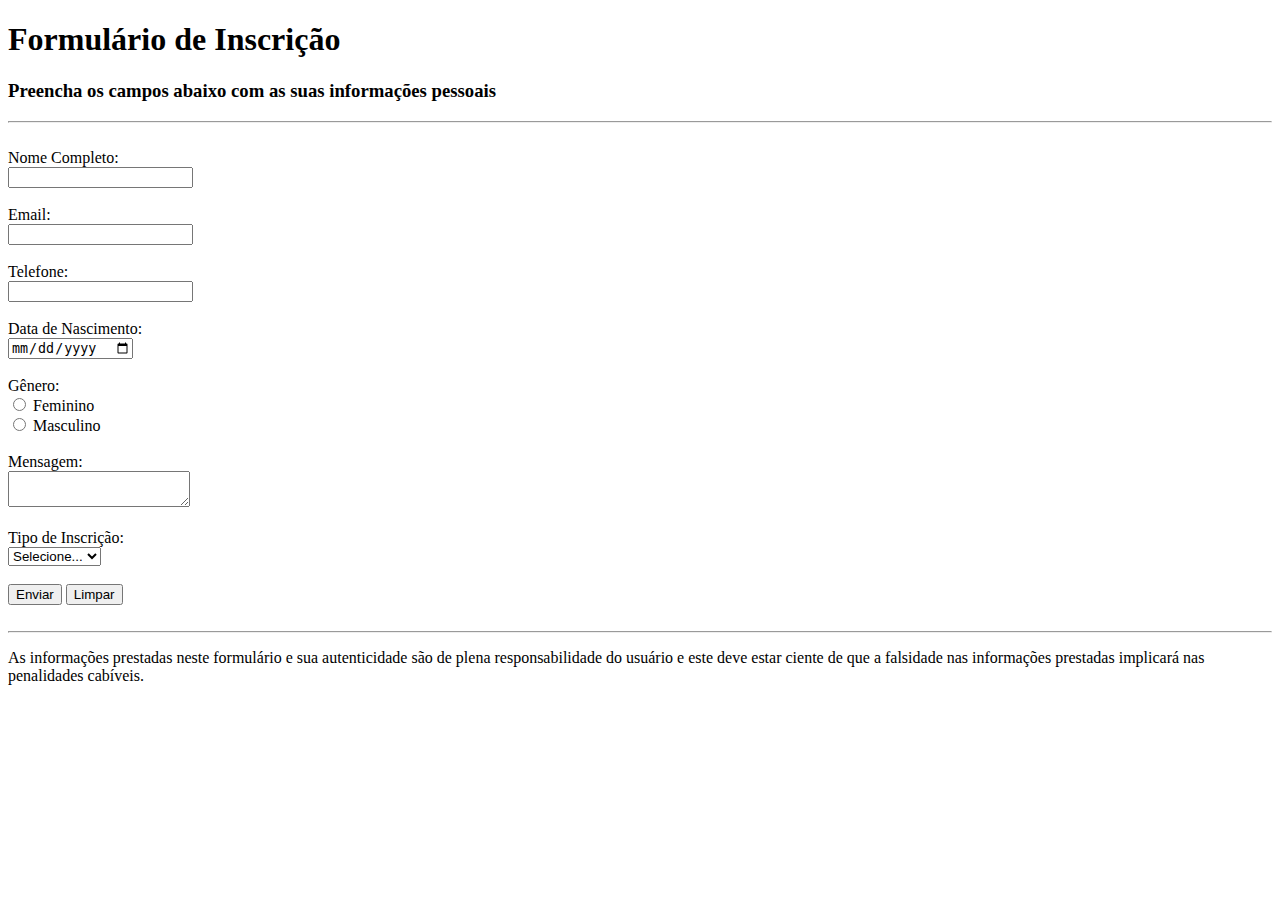
<file: index.html>
<!DOCTYPE html>
<html lang="en">

<head>
    <meta charset="UTF-8">
    <meta name="viewport" content="width=device-width, initial-scale=1.0">
    <title>Atividade 2 Formulario</title>
</head>

<body>

    <!-- Neste código foi utilizado apenas HTML, por isso existe um uso frequente de <br> e alguns <hr> -->

    <!-- Cabeçalho -->

    <header>
        <h1>Formulário de Inscrição</h1>
        <h3>Preencha os campos abaixo com as suas informações pessoais</h3>
        <hr>
    </header><br>

    <!-- Principal -->

    <main>
        <form action="#" method="post">

            <div>
                <label for="nome">Nome Completo:</label><br>
                <input type="text" id="nome" name="nome" required><br><br>
            </div>

            <div>
                <label for="email">Email:</label><br>
                <input type="email" id="email" name="email" required><br><br>
            </div>

            <div>
                <label for="telefone">Telefone:</label><br>
                <input type="tel" id="telefone" name="telefone" required><br><br>
            </div>

            <div>
                <label for="data_nascimento">Data de Nascimento:</label><br>
                <input type="date" id="data_nascimento" name="data_nascimento" required><br><br>
            </div>

            <div>
                <label for="genero">Gênero:</label><br>
                <input type="radio" id="genero" name="genero" required> Feminino<br>
                <input type="radio" id="genero" name="genero" required> Masculino</label><br><br>
            </div>

            <div>
                <label for="mensagem">Mensagem:</label><br>
                <textarea id="text" id="mensagem" name="mensagem" maxlength="200" required></textarea><br><br>
            </div>

            <div>
                <label for="tipo_inscricao">Tipo de Inscrição:</label><br>
                <select id="tipo_inscricao" name="tipo_inscricao" required>
                    <option value="">Selecione...</option>
                    <option value="palestrante">Palestrante</option>
                    <option value="participante">Participante</option>
                    <option value="voluntario">Voluntário</option>
                </select><br><br>
            </div>

            <div>
                <input type="submit" value="Enviar">
                <input type="reset" value="Limpar"><br><br>
            </div>

        </form>
    </main>

    <!-- Rodapé -->

    <footer>
        <hr>
        <p>As informações prestadas neste formulário e sua autenticidade são de plena responsabilidade do usuário e este
            deve estar ciente de que a falsidade nas informações prestadas implicará nas penalidades cabíveis.</p>
    </footer>

</body>

</html>
</file>
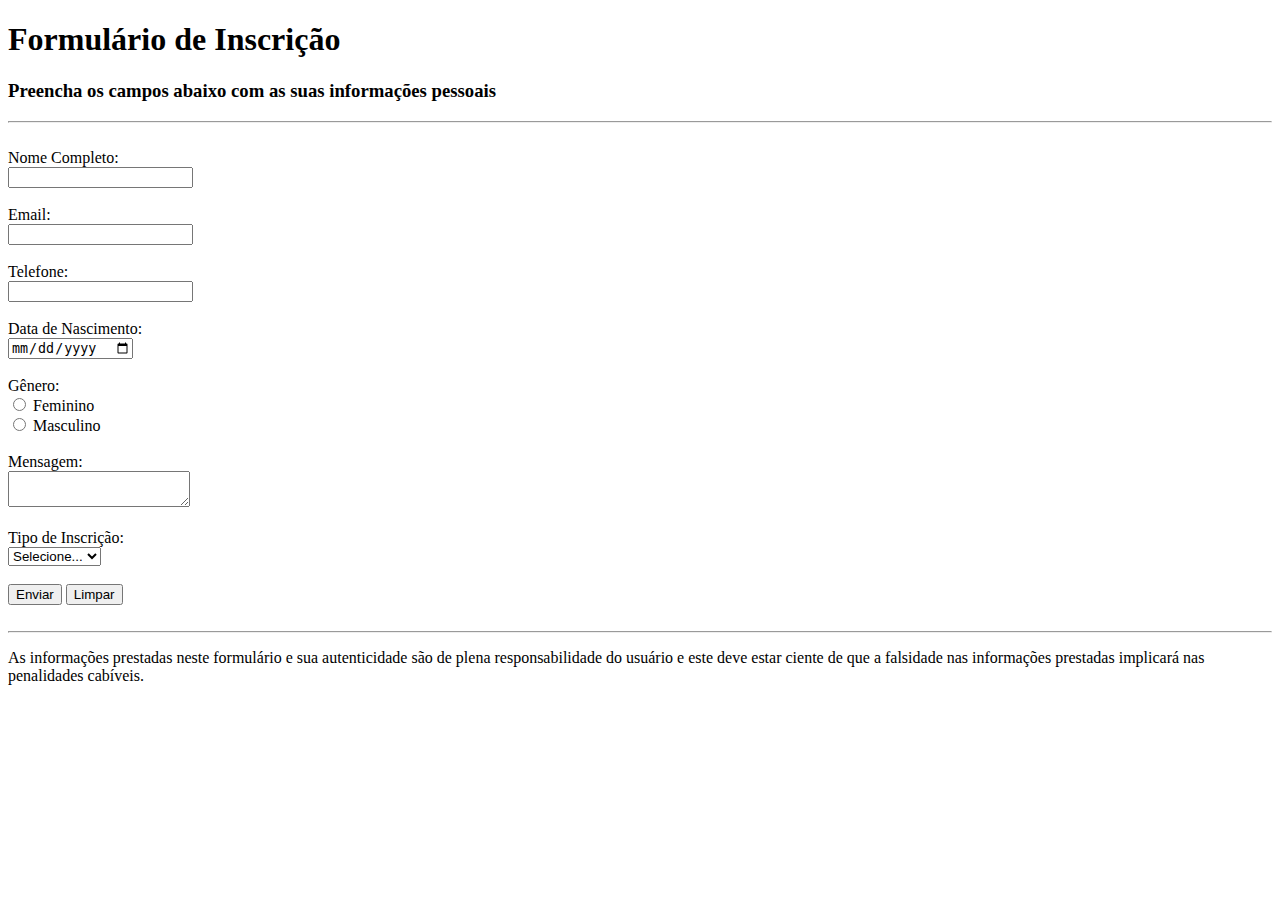
<file: Formulário.html>
<!DOCTYPE html>
<html lang="en">

<head>
    <meta charset="UTF-8">
    <meta name="viewport" content="width=device-width, initial-scale=1.0">
    <title>Atividade 2 Formulario</title>
</head>

<body>

    <!-- Neste código foi utilizado apenas HTML, por isso existe um uso frequente de <br> e alguns <hr> -->

    <!-- Cabeçalho -->

    <header>
        <h1>Formulário de Inscrição</h1>
        <h3>Preencha os campos abaixo com as suas informações pessoais</h3>
        <hr>
    </header><br>

    <!-- Principal -->

    <main>
        <form action="#" method="post">

            <div>
                <label for="nome">Nome Completo:</label><br>
                <input type="text" id="nome" name="nome" required><br><br>
            </div>

            <div>
                <label for="email">Email:</label><br>
                <input type="email" id="email" name="email" required><br><br>
            </div>

            <div>
                <label for="telefone">Telefone:</label><br>
                <input type="tel" id="telefone" name="telefone" required><br><br>
            </div>

            <div>
                <label for="data_nascimento">Data de Nascimento:</label><br>
                <input type="date" id="data_nascimento" name="data_nascimento" required><br><br>
            </div>

            <div>
                <label for="genero">Gênero:</label><br>
                <input type="radio" id="genero" name="genero" required> Feminino<br>
                <input type="radio" id="genero" name="genero" required> Masculino</label><br><br>
            </div>

            <div>
                <label for="mensagem">Mensagem:</label><br>
                <textarea id="text" id="mensagem" name="mensagem" maxlength="200" required></textarea><br><br>
            </div>

            <div>
                <label for="tipo_inscricao">Tipo de Inscrição:</label><br>
                <select id="tipo_inscricao" name="tipo_inscricao" required>
                    <option value="">Selecione...</option>
                    <option value="palestrante">Palestrante</option>
                    <option value="participante">Participante</option>
                    <option value="voluntario">Voluntário</option>
                </select><br><br>
            </div>

            <div>
                <input type="submit" value="Enviar">
                <input type="reset" value="Limpar"><br><br>
            </div>

        </form>
    </main>

    <!-- Rodapé -->

    <footer>
        <hr>
        <p>As informações prestadas neste formulário e sua autenticidade são de plena responsabilidade do usuário e este
            deve estar ciente de que a falsidade nas informações prestadas implicará nas penalidades cabíveis.</p>
    </footer>

</body>

</html>
</file>
